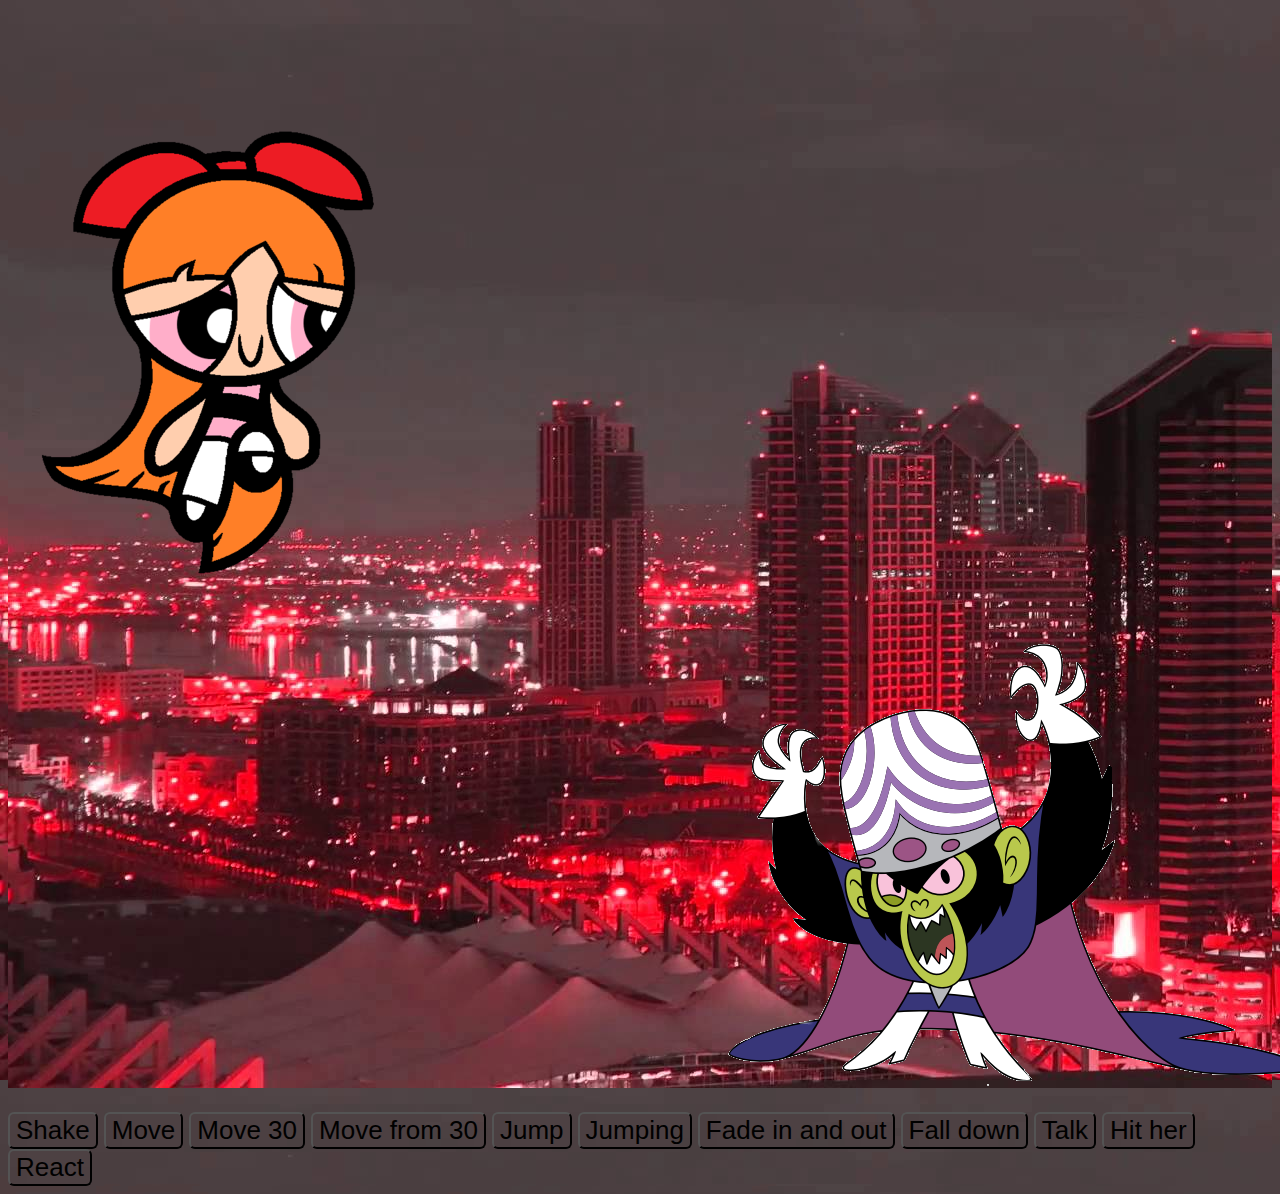
<file: index.html>
<!DOCTYPE html>
<html>
<head>
    <meta charset="utf-8">
    <meta name="viewport" content="width=device-width, initial-scale=1.0">
    <link href="style.css" type="text/css" rel="stylesheet"/>
    <title> </title>
</head>
<body>
    <img class="powerpuffpicture" src="powerpuff.png" alt="powerpuff girls">
    <img class="mojojojo" src="mojo-jojo.png" alt="mojojojo">
    <button id="shake">Shake</button>
    <button id="move">Move</button>
    <button id="move30">Move 30</button>
    <button id="movefrom30">Move from 30</button>
    <button id="jump">Jump</button>
    <button id="jumping">Jumping</button>
    <button id="fadeinandout">Fade in and out</button>
    <button id="falldown">Fall down</button>
    <button id="talk">Talk</button>
    <button id="hit">Hit her</button>
    <button id="react">React</button>
    <script src="script.js"></script>
</body>
</html>
</file>
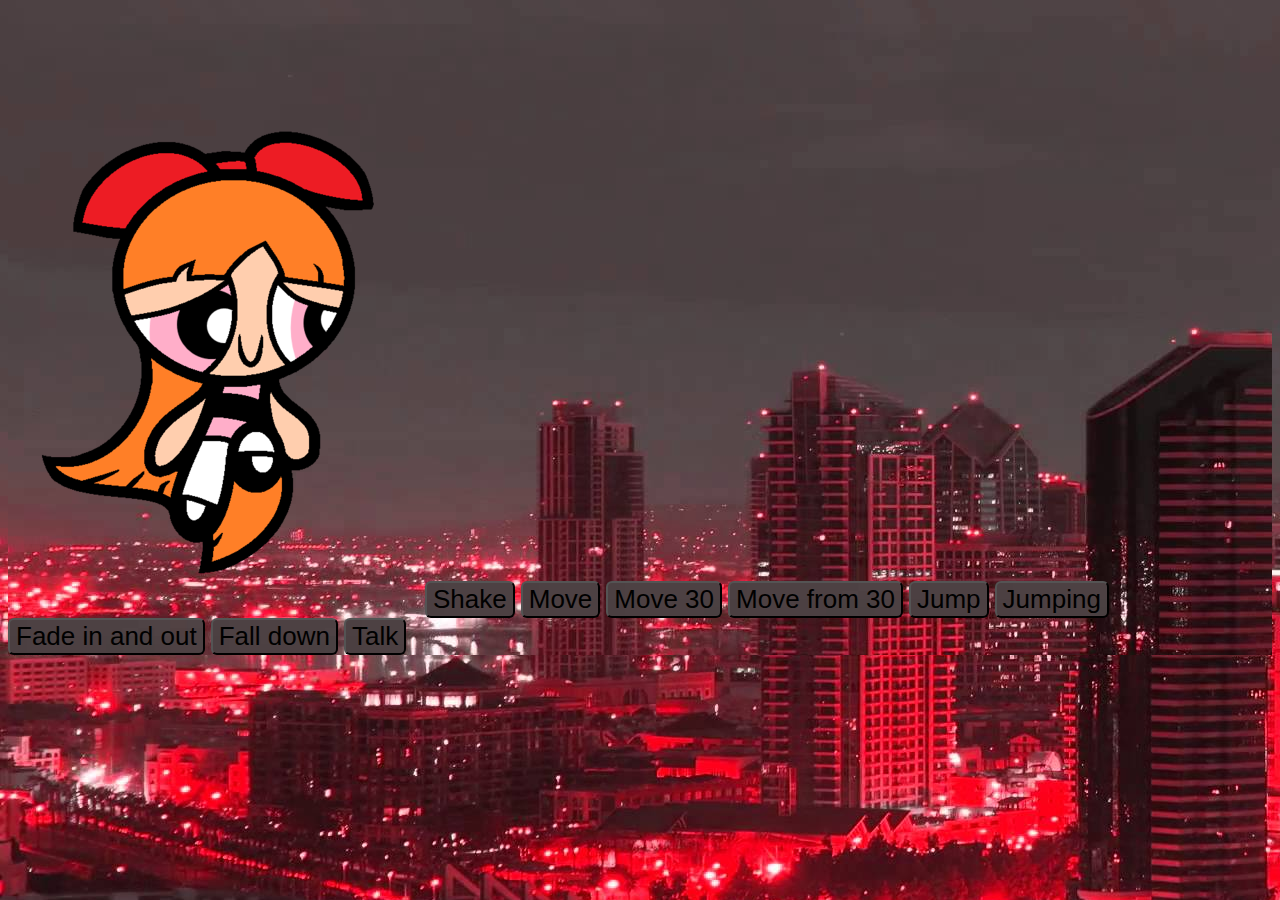
<file: test.html>
<!DOCTYPE html>
<html lang="english">
<head>
    <meta charset="utf-8">
    <meta name="viewport" content="width=device-width, initial-scale=1.0">
    <link href="test.css" type="text/css" rel="stylesheet"/>
    <title> </title>
</head>
<body>
    <img class="powerpuffpicture" src="powerpuff.png" alt="powerpuff girls">
    <button id="shake">Shake</button>
    <button id="move">Move</button>
    <button id="move30">Move 30</button>
    <button id="movefrom30">Move from 30</button>
    <button id="jump">Jump</button>
    <button id="jumping">Jumping</button>
    <button id="fadeinandout">Fade in and out</button>
    <button id="falldown">Fall down</button>
    <button id="talk">Talk</button>
    <script src="test.js"></script>
</body>
</html>
</file>
<file: style.css>
*:not(img){
    background-image: url(background.jpg);
}
.powerpuffpicture{
    margin-top: 100px;
}
.mojojojo{
    margin-left: 700px;
}
button{
    color: black;
     text-align: center;
    font-size: 26px;
    background-color: black;
    border-color: black;
    border-radius: 6px;
    margin-right: 2px;
}


/*FADE IN AND OUT*/

.fadeCSS {
    animation: fade 2s ease-in infinite;
}


@keyframes fade{
    0%,100%{
    opacity: 0;
    }
    25%, 75%{
        opacity: .5;
    }
  50%{
      opacity: 1;
    }
}

/*FALL DOWN*/

.falldownCSS{
    animation: falldownkey 1s ease-in forwards;
}
@keyframes falldownkey{
    to{
            transform: rotate(-100deg);
    transform-origin: 100% 100%;

    }
}

/*HIT*/

.hitCSS{
    animation: hitkey 1s ease-in forwards;
}
@keyframes hitkey{
    to{
        transform: rotate(-45deg);
        transform-origin: left;
        transform-origin: -60% 250%;
    }
}

/*REACT*/

.reactCSS{
    animation: reactkey .2s ease-out forwards;
}
@keyframes reactkey{
    to{
        transform: rotate(-35deg);
        transform-origin: right;
        transform-origin: -5% 5%;
    }
}

/*TALK*/

.talkCSS{
    animation: talkkey 2s;
}
@keyframes talkkey{
    10%,70%,100%{
        transform: rotate(10deg);
    }
    20%,60%,90%{
        transform: rotate(20deg);
    }
    30%,50%,80%,0%{
        transform: rotate(15deg);
    }
    40%{
        transform: rotate(10deg);
    }

}

/*SHAKE*/

.shakeCSS{
    animation: shakekey 0.1s 4;
}
@keyframes shakekey{
    25%{
        transform: translateX(9px);
    }
    75%{
        transform: translateX(-9px);
    }
}

/*MOVE*/

.moveCSS{
    animation: movekey 1s infinite;
}
@keyframes movekey{
    0%{
        transform: translateX(-10vw)
    }
    100%{
        transform: translateX(110vw);
    }
}

/*MOVE30*/

.move30CSS{
    animation: move30key 1s ease-out forwards;
}
@keyframes move30key{
    0%{
        transform: translateX(-10vw);
    }
    100%{
        transform: translateX(30vw);
    }
}

/*MOVE FROM 30*/

.movefrom30CSS{
    animation: movefrom30key 1s ease-in forwards;
}
@keyframes movefrom30key{
    0%{
        transform: translateX(30vw);
    }
    100%{
        transform: translateX(110vw);
    }
}

/*JUMP*/

.jumpCSS{
    animation: jumpkey 2s ease-out;
}

@keyframes jumpkey{
    20%{
        transform: translateY(-120px);
    }
    100%{
        transform: translateY(0px);
    }
}

/*JUMPING*/

.jumpingCSS{
    animation: jumpingkey 1s ease-out infinite;
}
@keyframes jumpingkey{
    20%{
        transform: translateY(-120px);
    }
    100%{
        transform: translateY(0px);
    }
</file>
<file: test.css>
*:not(img){
    background-image: url(background.jpg);
}
.powerpuffpicture{
    margin-top: 100px;
}
button{
    color: black;
     text-align: center;
    font-size: 26px;
    background-color: black;
    border-color: black;
    border-radius: 6px;
    margin-right: 2px;
}


/*FADE IN AND OUT*/

.fadeCSS {
    animation: fade 2s ease-in infinite;
}


@keyframes fade{
    0%,100%{
    opacity: 0;
    }
    25%, 75%{
        opacity: .5;
    }
  50%{
      opacity: 1;
    }
}

/*FALL DOWN*/

.falldownCSS{
    animation: falldownkey 1s ease-in forwards;
}
@keyframes falldownkey{
    to{
            transform: rotate(-100deg);
    transform-origin: 100% 100%;

    }
}

/*TALK*/

.talkCSS{
    animation: talkkey 2s;
}
@keyframes talkkey{
    10%,70%,100%{
        transform: rotate(10deg);
    }
    20%,60%,90%{
        transform: rotate(20deg);
    }
    30%,50%,80%,0%{
        transform: rotate(15deg);
    }
    40%{
        transform: rotate(10deg);
    }

}

/*SHAKE*/

.shakeCSS{
    animation: shakekey 0.1s 4;
}
@keyframes shakekey{
    25%{
        transform: translateX(9px);
    }
    75%{
        transform: translateX(-9px);
    }
}

/*MOVE*/

.moveCSS{
    animation: movekey 1s infinite;
}
@keyframes movekey{
    0%{
        transform: translateX(-10vw)
    }
    100%{
        transform: translateX(110vw);
    }
}

/*MOVE30*/

.move30CSS{
    animation: move30key 1s ease-out forwards;
}
@keyframes move30key{
    0%{
        transform: translateX(-10vw);
    }
    100%{
        transform: translateX(30vw);
    }
}

/*MOVE FROM 30*/

.movefrom30CSS{
    animation: movefrom30key 1s ease-in forwards;
}
@keyframes movefrom30key{
    0%{
        transform: translateX(30vw);
    }
    100%{
        transform: translateX(110vw);
    }
}

/*JUMP*/

.jumpCSS{
    animation: jumpkey 2s ease-out;
}

@keyframes jumpkey{
    20%{
        transform: translateY(-120px);
    }
    100%{
        transform: translateY(0px);
    }
}

/*JUMPING*/

.jumpingCSS{
    animation: jumpingkey 1s ease-out infinite;
}
@keyframes jumpingkey{
    20%{
        transform: translateY(-120px);
    }
    100%{
        transform: translateY(0px);
    }
</file>
